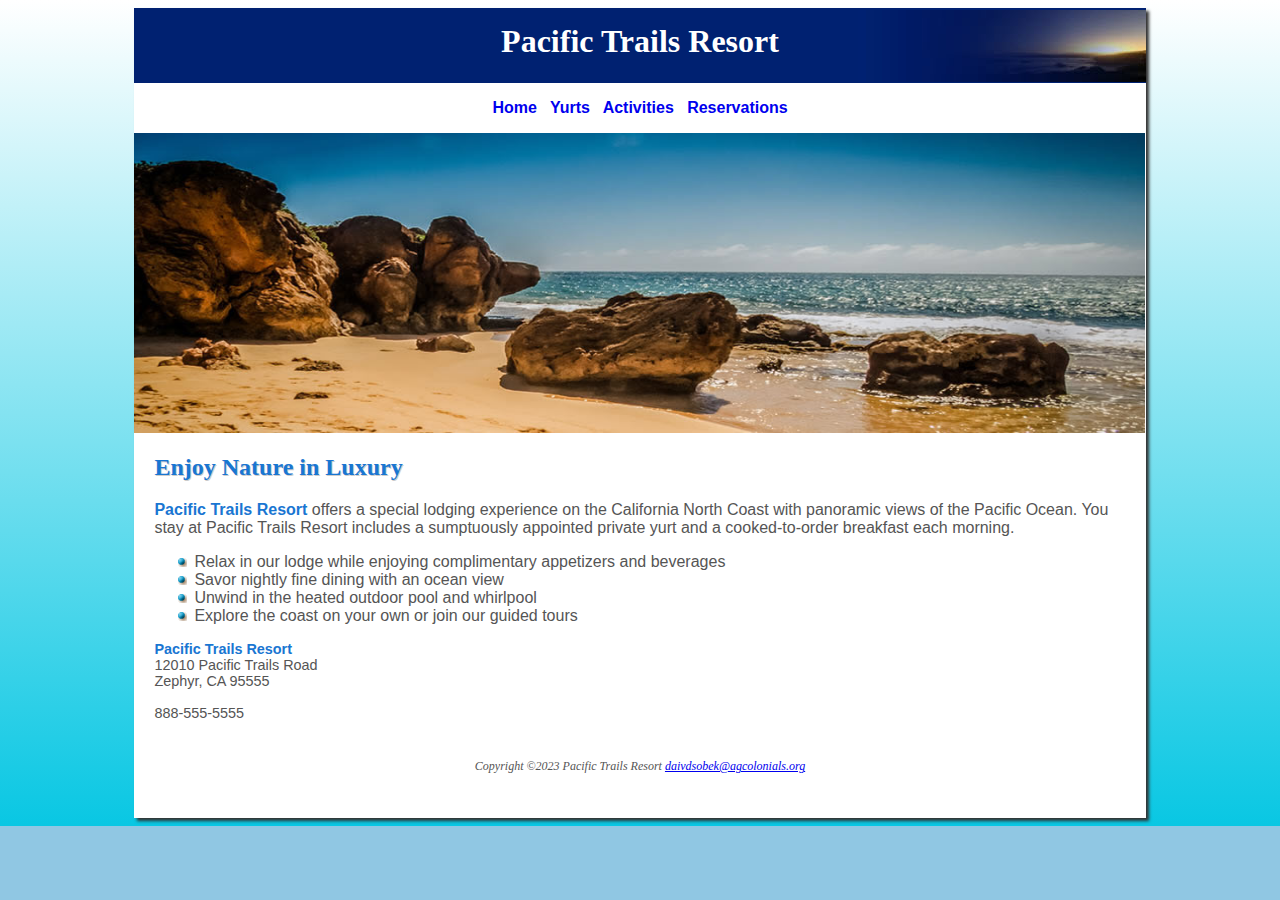
<file: index.html>
<!DOCTYPE html>
<html>
  <head>
    <meta charset="utf-8">
    <title>Pacific Trails Resort</title>
    <link href="styles.css" type="text/css" rel="stylesheet">
  </head>
  <body>
<div id="wrapper">
    <header><h1>Pacific Trails Resort</h1></header>

      <nav>
          <a href="index.html">Home</a> &nbsp; 
          <a href="yurts.html">Yurts</a> &nbsp; 
          <a href="activities.html">Activities</a> &nbsp;                                                                                                                                                                                                                                                                                                                                                                                                                                                                                                                                                                                                                                                                                                                                                                                                                                                                                                                                                                                                                                                                                                                                                                                                                                                                                                                                                                                                                                                                                                                                                                                                                                                                                                                                                                                                                                                                                                                                                                                                                                                                                                                                                                                                                                                                                                                                                                                                                                                                                                                                                                                                                                                                                                                                                                                                                                                                                                                                                                                                                                                                                                                                                                                                                                                                                                                                                                                                                                                                                                                                                                                                                                                                                                                                                                                                                                                                                                                                                                                                                                                                                                                                                                                                                                                                                                                                                                                                                                                                                                                                                                                                                                                                                                                                                                                                                                                                                                                                                                                                                                                                                                                                                                                                                                                                                                                                                                                                                                                                                                                                                                                                                                                                                                                                                                                                                                                                                                                                                                                                                                                                                                                                                                                                                                                                                                                                                                                                                                                                                                                                                                                                                                                                                                                                                                                                                                                                                                                                                                                                                                                                                                                                                                                                                                                                                                                                                                     
          <a href="reservations.html">Reservations</a>
      </nav>
          <div id="homehero">
          </div>
        <main>
          <h2><span class="h2">Enjoy Nature in Luxury</span></h2>
            <p><span class="resort">Pacific Trails Resort</span> offers a special lodging experience on the California North Coast with
                panoramic views of the Pacific Ocean. You stay at Pacific Trails Resort includes a sumptuously appointed 
                private yurt and a cooked-to-order breakfast each morning.</p>

          <ul>
            <li>Relax in our lodge while enjoying complimentary appetizers and beverages</li>
            <li>Savor nightly fine dining with an ocean view</li>
            <li>Unwind in the heated outdoor pool and whirlpool</li>
            <li>Explore the coast on your own or join our guided tours</li>
          </ul>

        <div id="contact"> 
          <p>
            <span class="resort">Pacific Trails Resort</span> <br>
            12010 Pacific Trails Road <br>
            Zephyr, CA 95555 <br>
                            <br>
            888-555-5555
        </p>

        </div>

         <footer>Copyright &copy;2023 Pacific Trails Resort
          <a href="mailto:david.sobek@agcolonials.org">daivdsobek@agcolonials.org</a>
         </footer>
        </main>

        
</body>
</div>
</html>
</file>
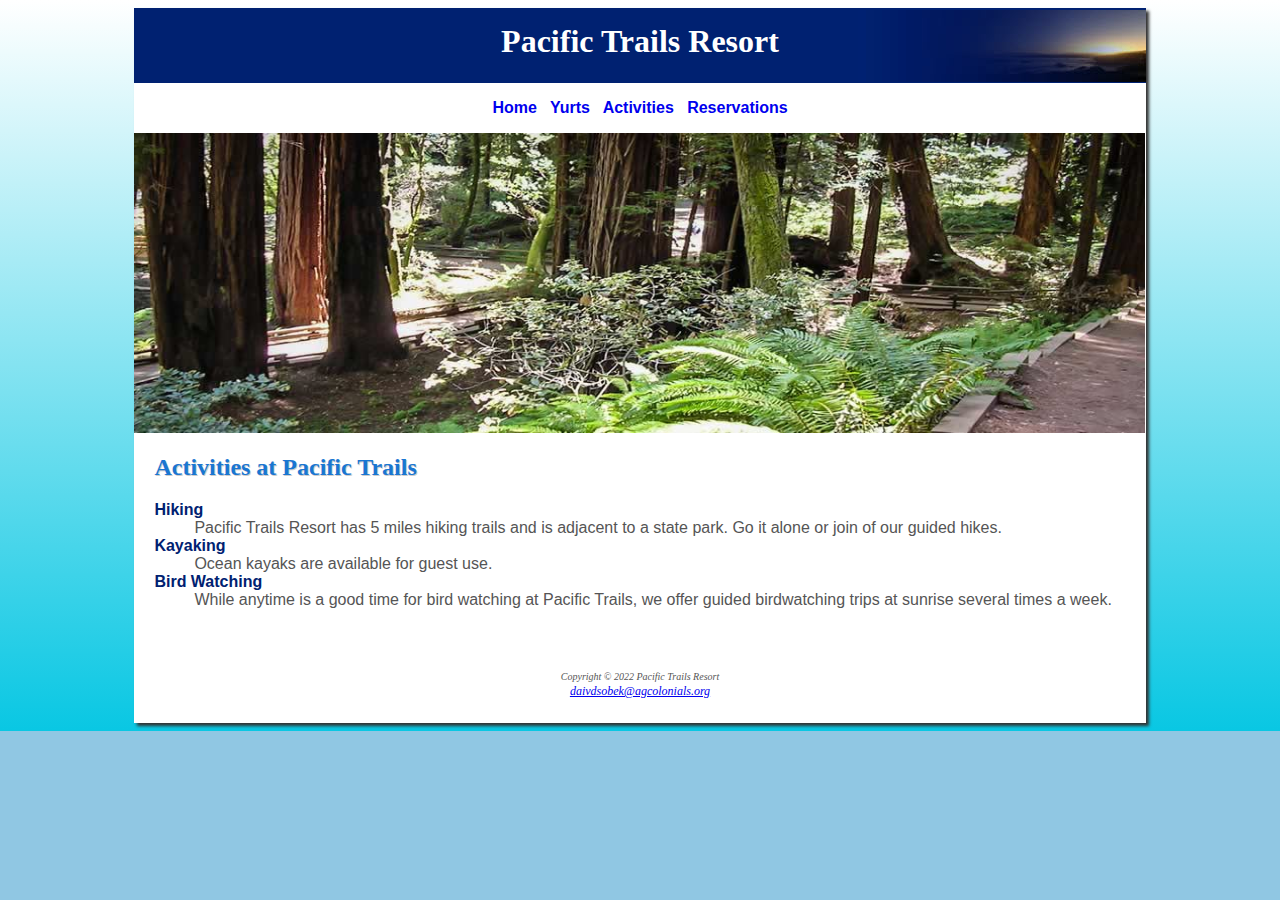
<file: activities.html>
<!DOCTYPE html>
<html>
    <head>
        <meta charset="utf-8">
        <title>Pacific Trails Resort</title>
        <link href="styles.css" type="text/css" rel="stylesheet">
    </head>
    <body>
    <div id="wrapper">
       <header>
        <h1>Pacific Trails Resort</h1>
       </header>

       <nav>
            <a href="index.html">Home</a> &nbsp; 
            <a href="yurts.html">Yurts</a> &nbsp; 
            <a href="activities.html">Activities</a> &nbsp;
            <a href="reservations.html">Reservations</a>
     </nav>

     <div id="trailhero">
       
     </div>

     
<main>
    <h2>Activities at Pacific Trails</h2>
 <dl>
    <dt><b>Hiking</b></dt>
    <dd>Pacific Trails Resort has 5 miles hiking trails and is adjacent to a state park. Go it alone or join of our guided hikes.</dd>
    <dt><b>Kayaking</b></dt>
    <dd>Ocean kayaks are available for guest use.</dd>
    <dt><b>Bird Watching</b></dt>
    <dd>While anytime is a good time for bird watching at Pacific Trails, we offer guided birdwatching trips at sunrise several times a week.</dd>
 </dl>
 </main>
    
<footer>
    <small><i>Copyright &copy; 2022 Pacific Trails Resort</i></small><br/>
    <a href="mailto:david.sobek@agcolonials.org">daivdsobek@agcolonials.org</a>
</footer>
</div>
</body>
</html>
</file>
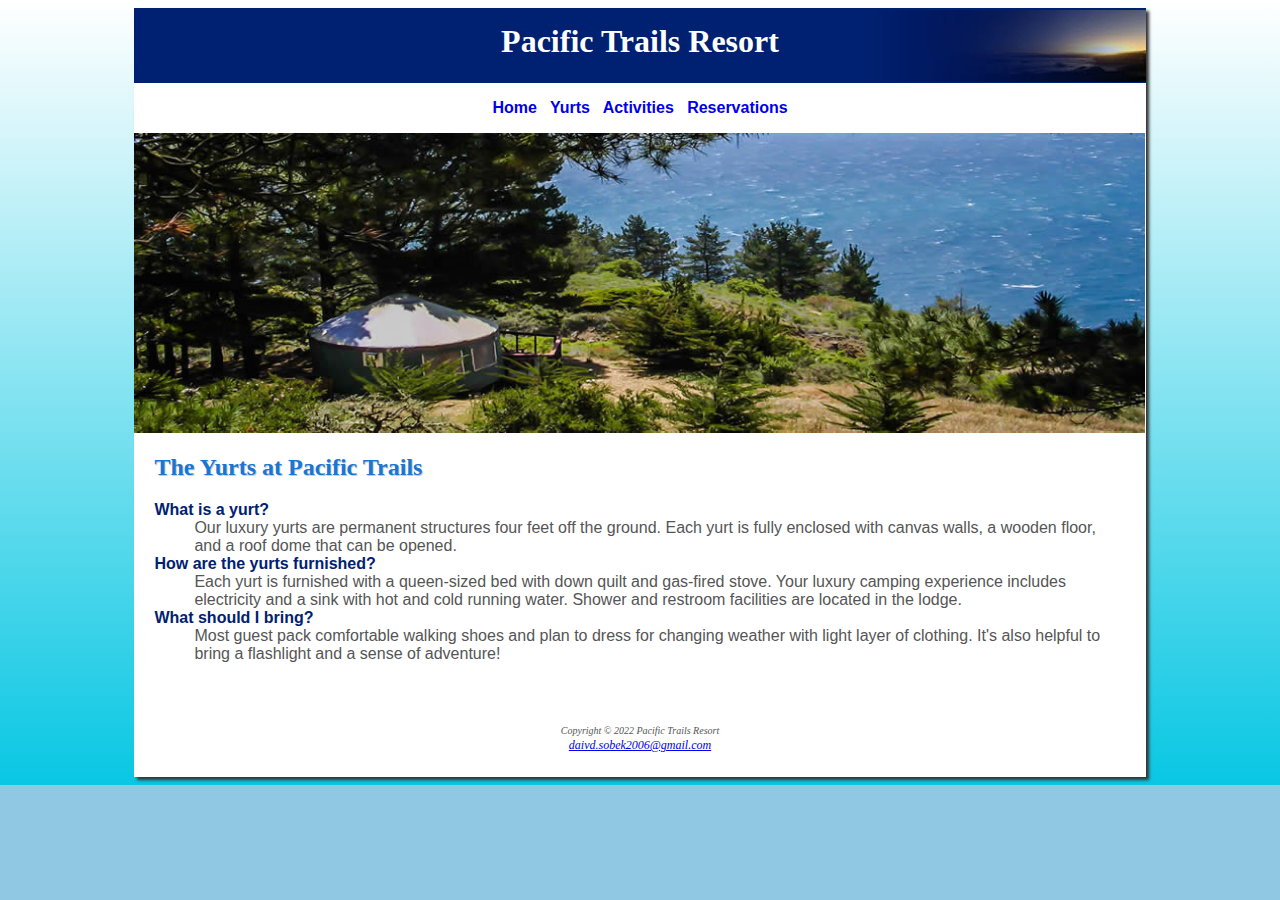
<file: yurts.html>
<!DOCTYPE html>
<html>
    <head>
        <meta charset="utf-8">
        <title>Pacific Trails Resort</title>
        <link href="styles.css" type="text/css" rel="stylesheet">
    </head>
    <body>
    <div id="wrapper"> 
       <header>
        <h1>Pacific Trails Resort</h1>
       </header>

       <nav>
            <a href="index.html">Home</a> &nbsp; 
            <a href="yurts.html">Yurts</a> &nbsp; 
            <a href="activities.html">Activities</a> &nbsp;
            <a href="reservations.html">Reservations</a>
     </nav>

     <div id="yurthero">
       
     </div>
        
    
<main>
    <h2>The Yurts at Pacific Trails</h2>
 <dl>
    <dt><b>What is a yurt?</b></dt>
    <dd>Our luxury yurts are permanent structures four feet off the ground. Each yurt is fully enclosed with canvas walls, a wooden floor, and a roof dome that can be opened.</dd>
    <dt><b>How are the yurts furnished?</b></dt>
    <dd>Each yurt is furnished with a queen-sized bed with down quilt and gas-fired stove. Your luxury camping experience includes electricity and a sink with hot and cold running water. Shower and restroom facilities are located in the lodge.</dd>
    <dt><b>What should I bring?</b></dt>
    <dd>Most guest pack comfortable walking shoes and plan to dress for changing weather with light layer of clothing. It's also helpful to bring a flashlight and a sense of adventure!</dd>
 </dl>
 </main>
    
<footer>
    <small><i>Copyright &copy; 2022 Pacific Trails Resort</i></small><br/>
    <a href="mailto:david.sobek2006@gmail.com"><i>daivd.sobek2006@gmail.com</i></a>
</footer>
</div>
</body>
</html>
</file>
<file: styles.css>
body { background-color: #90C7E3;
background-image: linear-gradient(to bottom, #FFFFFF, #09C7E3);
background-repeat: no-repeat;
color: #555555;
font-family: Arial, Helvetica, sans-serif;
}
#wrapper { width: 80%;
margin: auto;
background-color: #FFFFFF;
min-width: 960px;
max-width: 2048px;
box-shadow: 3px 3px 3px #333333;
}
header { background-color: #002171;
color: #FFFFFF;
background-image: url(sunset.jpg);
background-position: right;
background-repeat: no-repeat;
height: 60px;
text-align: center;
padding-top: 15px;
}
h1 { margin-bottom: 0;
margin-top: 0;
font-family: Georgia, "Times New Roman", serif;
}
nav { background-color: #FFFFFF;
font-weight: bold;
text-align: center;
padding: 1em;
}
nav a { text-decoration: none; }
main { padding: 1px 20px 20px 20px;
display: block;
}
h2 { color: #1976D2;
text-shadow: 1px 1px #CCCCCC;
font-family: Georgia, "Times New Roman", serif;
}
h3 { color: #000033;
font-family: Georgia, "Times New Roman", serif;
}
ul { list-style-image: url(marker.gif); }
dt { color: #002171; }

footer { font-size: 75%;
font-style: italic;
text-align: center;
padding: 2em;
font-family: Georgia, "Times New Roman", serif;
}
.resort { color: #1976D2;
font-weight: bold;
}
#contact { font-size: 90%; }
#homehero { height: 300px;
background-image: url(coast.jpg);
background-repeat: no-repeat;
background-size: 100% 100%;
}
#yurthero { height: 300px;
background-image: url(yurt.jpg);
background-repeat: no-repeat;
background-size: 100% 100%;
}
#trailhero { height: 300px;
background-image: url(trail.jpg);
background-repeat: no-repeat;
background-size: 100% 100%;
}
</file>
